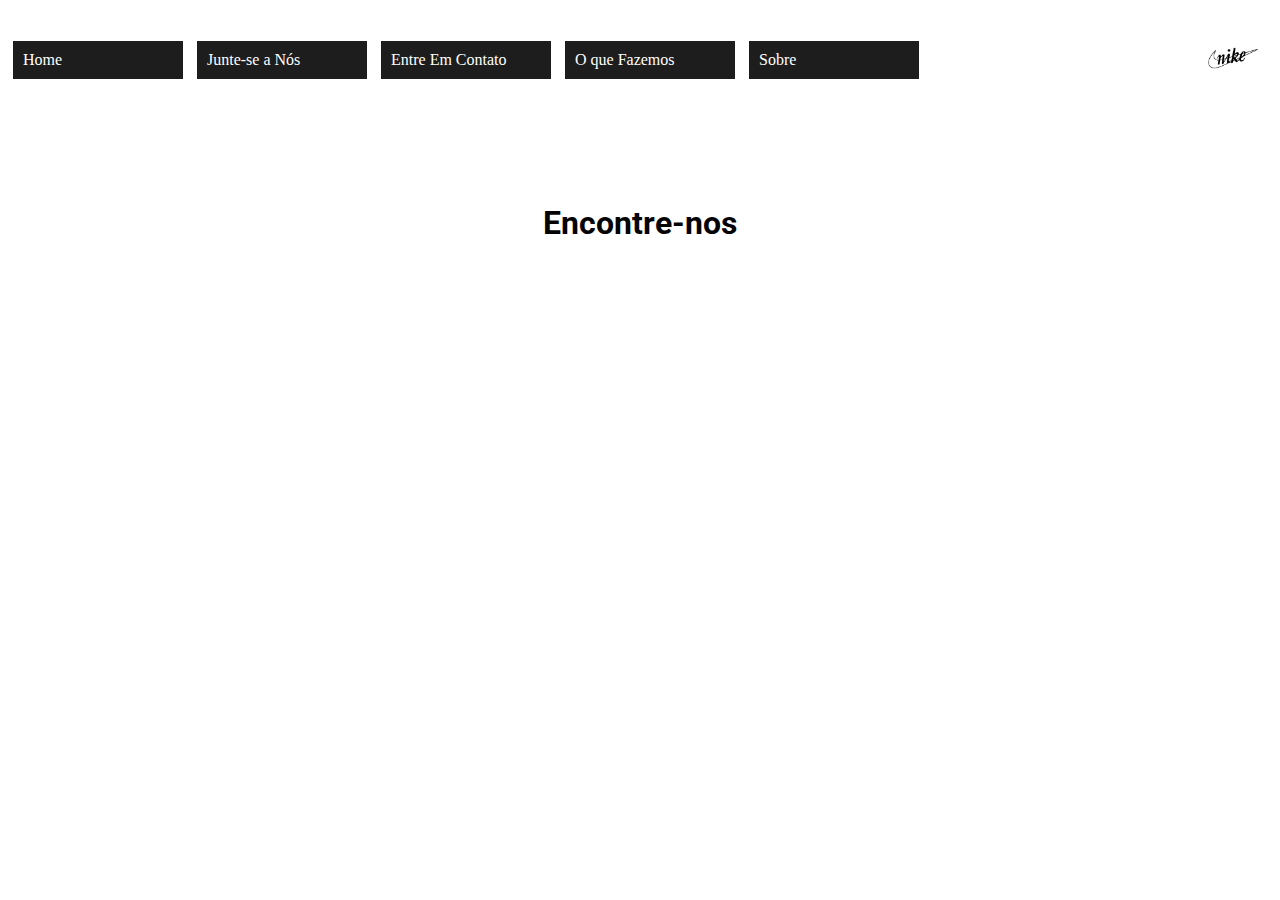
<file: Contato.html>
<!DOCTYPE html>
<html lang="en">

<head>
    <meta charset="UTF-8">
    <meta http-equiv="X-UA-Compatible" content="IE=edge">
    <meta name="viewport" content="width=device-width, initial-scale=1.0">
    <title>Entre em Contato</title>
    <link rel="stylesheet" href="Css/estilos.css">
</head>

<body>
    <div id="logo">
        <div>
            <nav id="nav1">
                <ul>
                    <a href="index.html">Home</a>
                    <a href="formulario.html">Junte-se a Nós</a>
                    <a href="Contato.html">Entre Em Contato</a>
                    <a href="Oqfazemos.html">O que Fazemos</a>
                    <a href="Sobre.html">Sobre</a>
                </ul>
            </nav>
        </div>

        <div>
            <img src="img/Nike-Logo.jpg" alt="logoNike">
        </div>
    </div>


    <div id="map">
        <h1>Encontre-nos</h1>
        <iframe
            src="https://www.google.com/maps/embed?pb=!1m18!1m12!1m3!1d3654.192550206217!2d-46.577232284473716!3d-23.669071171465067!2m3!1f0!2f0!3f0!3m2!1i1024!2i768!4f13.1!3m3!1m2!1s0x94ce430d3ff3f2e9%3A0xa7a2b2c34a681ec3!2sNike%20Factory%20Store!5e0!3m2!1spt-BR!2sbr!4v1650896411589!5m2!1spt-BR!2sbr"
            width="600" height="450" style="border:0;" allowfullscreen="" loading="lazy"
            referrerpolicy="no-referrer-when-downgrade"></iframe>
    </div>
</body>

</html>
</file>
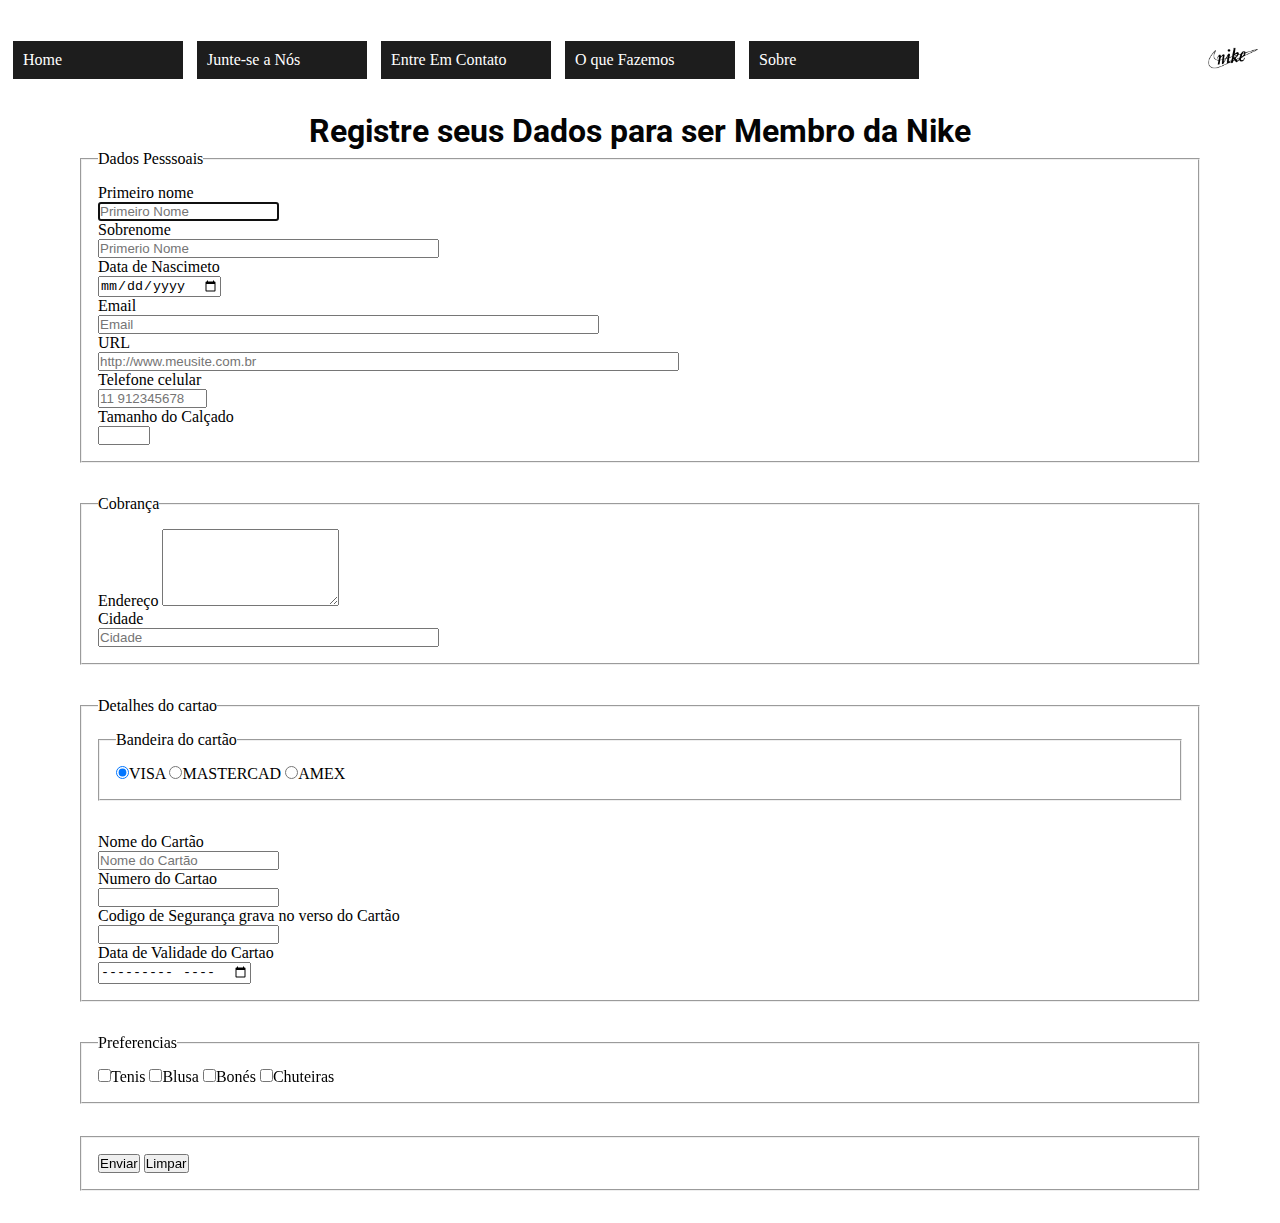
<file: formulario.html>
<!DOCTYPE html>
<html lang="en">

<head>
    <meta charset="UTF-8">
    <meta http-equiv="X-UA-Compatible" content="IE=edge">
    <meta name="viewport" content="width=device-width, initial-scale=1.0">
    <title>Nike</title>
    <link rel="stylesheet" href="Css/estilos.css">
</head>
<body>
    <div id="logo">
        <div>
            <nav id="nav1">
                <ul>
                    <a href="index.html">Home</a>
                    <a href="formulario.html">Junte-se a Nós</a>
                    <a href="Contato.html">Entre Em Contato</a>
                    <a href="Oqfazemos.html">O que Fazemos</a>
                    <a href="Sobre.html">Sobre</a>
                </ul>
            </nav>
        </div>

        <div>
            <img src="img/Nike-Logo.jpg" alt="logoNike">
        </div>
    </div>

    <div id="body1">


        <form id="form">

            <div>
                <h1>Registre seus Dados para ser Membro da Nike</h1>
            </div>
            <fieldset>
                <legend>Dados Pesssoais</legend>
                <div>
                    <label>Primeiro nome
                        <input type="text" size="20" maxlength="20" placeholder="Primeiro Nome" required autofocus>
                    </label>
                </div>

                <div>
                    <label>Sobrenome
                        <input type="text" size="40" maxlength="40" placeholder="Primerio Nome" required>
                    </label>
                </div>

                <div>
                    <label>Data de Nascimeto
                        <input type="date" size="8" required>
                    </label>
                </div>

                <div>
                    <label>Email
                        <input type="email" size="60" maxlength="60" placeholder="Email" required>
                    </label>
                </div>
                <div>
                    <label>URL
                        <input type="url" size="70" maxlength="70" placeholder="http://www.meusite.com.br">
                    </label>
                </div>
                <div>
                    <label>Telefone celular
                        <input type="tel" size="11" maxlength="11" placeholder="11 912345678" required>
                    </label>
                </div>
                <div>
                    <label>Tamanho do Calçado
                        <input type="number" min="5" max="45">
                    </label>
                </div>
            </fieldset>

            <fieldset>
                <legend>Cobrança</legend>
                <div>
                    <label>Endereço
                        <textarea rows="5" required></textarea>
                    </label>
                </div>
                <div>
                    <label>Cidade
                        <input type="text" size="40" maxlength="40" placeholder="Cidade" required>
                    </label>
                </div>
            </fieldset>

            <fieldset>
                <legend>Detalhes do cartao</legend>
                <div class="card-type">

                    <fieldset>
                        <legend>Bandeira do cartão</legend>
                        <div>


                            <input type="radio" name="opcao" value="1" class="cartao" checked>VISA
                            <input type="radio" name="opcao" value="2" class="cartao">MASTERCAD
                            <input type="radio" name="opcao" value="3" class="cartao">AMEX


                        </div>
                    </fieldset>

                    <div>
                        <label>Nome do Cartão
                            <input id="cardNome" name="cardNome" type="number" placeholder="Nome do Cartão">
                        </label>
                    </div>
                    <div>
                        <label>Numero do Cartao
                            <input type="number" name="cardNo" required>
                        </label>
                    </div>
                    <div>
                        <label> Codigo de Segurança grava no verso do Cartão
                            <input id="security" name="security" type="number" required pattern="[0-9]{3}"
                                title="Codigo de segurança do cartão">
                        </label>
                    </div>
                    <div>
                        <label>Data de Validade do Cartao
                            <input type="month" name="expiry" id="expiry">
                        </label>
                    </div>
            </fieldset>

            <fieldset>
                <legend>Preferencias</legend>
                <div>
                    <input type="checkbox" name="preferencias" value="tenis" class="preferencia">Tenis
                    <input type="checkbox" name="preferencias" value="tenis" class="preferencia">Blusa
                    <input type="checkbox" name="preferencias" value="tenis" class="preferencia">Bonés
                    <input type="checkbox" name="preferencias" value="tenis" class="preferencia">Chuteiras
                </div>
            </fieldset>

            <fieldset>
                <div>
                    <button type="submit">Enviar</button>
                    <button type="reset">Limpar </button>
                </div>
            </fieldset>
        </form>
    </div>

</body>

</html>
</file>
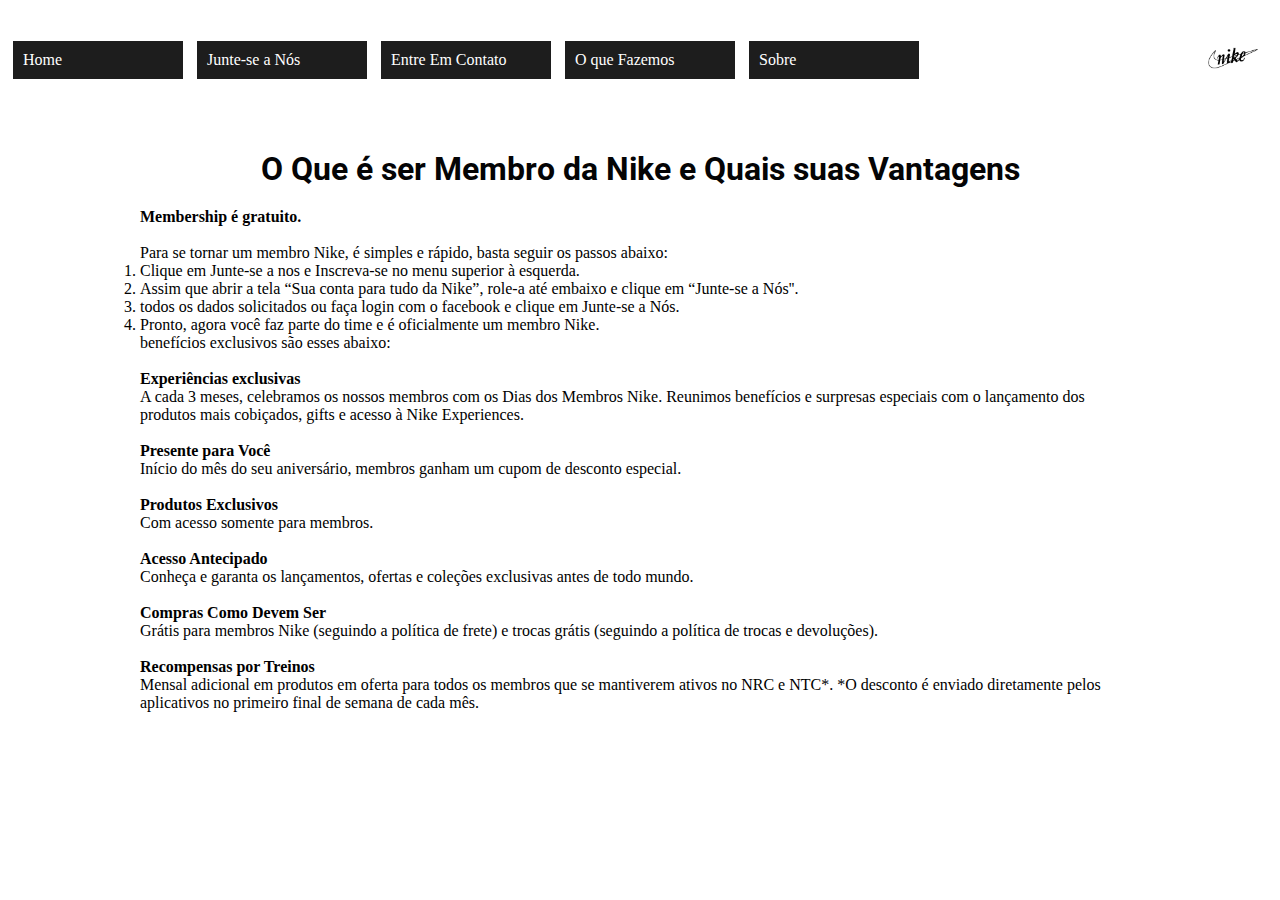
<file: Oqfazemos.html>
<!DOCTYPE html>
<html lang="en">

<head>
    <meta charset="UTF-8">
    <meta http-equiv="X-UA-Compatible" content="IE=edge">
    <meta name="viewport" content="width=device-width, initial-scale=1.0">
    <title>Document</title>
    <link rel="stylesheet" href="Css/estilos.css">
</head>

<body>
    <div id="logo">
        <div>
            <nav id="nav1">
                <ul>
                    <a href="index.html">Home</a>
                    <a href="formulario.html">Junte-se a Nós</a>
                    <a href="Contato.html">Entre Em Contato</a>
                    <a href="Oqfazemos.html">O que Fazemos</a>
                    <a href="Sobre.html">Sobre</a>
                </ul>
            </nav>
        </div>

        <div>
            <img src="img/Nike-Logo.jpg" alt="logoNike">
        </div>
    </div>

    <div id="body2">



        <div id="div40">
            <h1>O Que é ser Membro da Nike e Quais suas Vantagens</h1>
        </div>
        <div id="div41">
            <ol>
                <p>
                <h4>Membership é gratuito.</h4>
                <br>

                <p>Para se tornar um membro Nike, é simples e rápido, basta seguir os passos abaixo:</p>
                <div id="li">
                    <li>Clique em Junte-se a nos e Inscreva-se no menu superior à esquerda.</li>
                    <li>Assim que abrir a tela “Sua conta para tudo da Nike”, role-a até embaixo e clique em “Junte-se a
                        Nós''.</li>
                    <li>todos os dados solicitados ou faça login com o facebook e clique em Junte-se a Nós.</li>
                    <li>Pronto, agora você faz parte do time e é oficialmente um membro Nike.</li>
                </div>

                <p>benefícios exclusivos são esses abaixo:</p>
                <br>
                <h4>Experiências exclusivas</h4>
                A cada 3 meses, celebramos os nossos membros com os Dias dos Membros Nike. Reunimos benefícios e
                surpresas especiais com o lançamento dos produtos mais cobiçados, gifts e acesso à Nike Experiences.</p>
                </p>
            </ol>
            <ul>
                <br>
                <h4>Presente para Você</h4>
                Início do mês do seu aniversário, membros ganham um cupom de desconto especial.
                <br>

                <br>
                <h4>Produtos Exclusivos</h4>
                Com acesso somente para membros.
                <br>

                <br>
                <h4>Acesso Antecipado</h4>
                Conheça e garanta os lançamentos, ofertas e coleções exclusivas antes de todo mundo.
                <br>

                <br>
                <h4>Compras Como Devem Ser</h4>
                Grátis para membros Nike (seguindo a política de frete) e trocas grátis (seguindo a política de trocas e
                devoluções).
                <br>

                <br>
                <h4>Recompensas por Treinos</h4>
                Mensal adicional em produtos em oferta para todos os membros que se mantiverem ativos no NRC e NTC*.
                *O desconto é enviado diretamente pelos aplicativos no primeiro final de semana de cada mês.
        </div>
    </div>

</body>

</html>
</file>
<file: Css/estilos.css>
@import url('https://fonts.googleapis.com/css2?family=Roboto:ital@1&display=swap');

* {
    margin: 0;
    padding: 0;
}

#imgfnd {

   background-image: url("../img/nikefundo3.jpg");   
   background-size: 100%;
   width: 100vw;
   height: 100vh;
   background-position: center;
}

#text2 {
    color: white;
    margin: auto;
    margin-top: 3%;
}

#nav1 ul {
    display: flex;
    list-style: none;
}   

#nav1 a {
    text-decoration: none;
    color: white; 
    border: 1px solid white;
    display: block;
    background-color: rgb(29, 29, 29);
    padding: 10px;
    margin-left: 12px;
    margin-top: 40px;
    width: 150px;
}

#nav1 a:hover {
    background-color: white;
    color: #040405;
    border: 1px solid black;
}

img {
    margin-top: 40px;
    margin-left: 80%;
    width: 10%;
}
#body1 {
    margin: 2em 5em;
    font-family: Georgia, 'Times New Roman', Times, serif;
}

h1 {
    color: #040405;
    font-family: 'Roboto', sans-serif;
    text-align: center;
}

h1 legend {
    font-family: 'Roboto', sans-serif;
    text-align: center;
}

label, input {
    display: block;
}

fieldset {
    margin-bottom: 2em;
    padding: 1em;
}
.cartao {
    display: inline;
}
.preferencia {
    display: inline;
}

#map {
    position: absolute;
    top: 50%;
    left: 50%;
    transform: translate(-50%, -50%);
}

#li{
    width: 1000px;
    margin: auto;
}

#body2 {
    width: 1000px;
    margin: auto;
}

#text {
    width: 1500px;
    margin: auto;
    margin-top: 5%;
    font-size: 170%;
}

#logo {
    display: flex;
    align-items: center;
    justify-content: space-evenly;
}

#logo img {
    margin-top: 40px;
    margin-left: 80%;
    width: 14%;
}

#div40 {
    margin-top: 7%;
}

#div41 {
    margin-top: 2%;
}

#map h1 {
    margin: 5%;
}

#imgfnd #nav1 #submenu1 .submenu{
    position: absolute;
    display: none;
}

#imgfnd #nav1 #submenu1:hover .submenu{
    display: block;
}

#imgfnd #nav1 #submenu1 .submenu a{
    margin-top: 0px;
}
</file>
